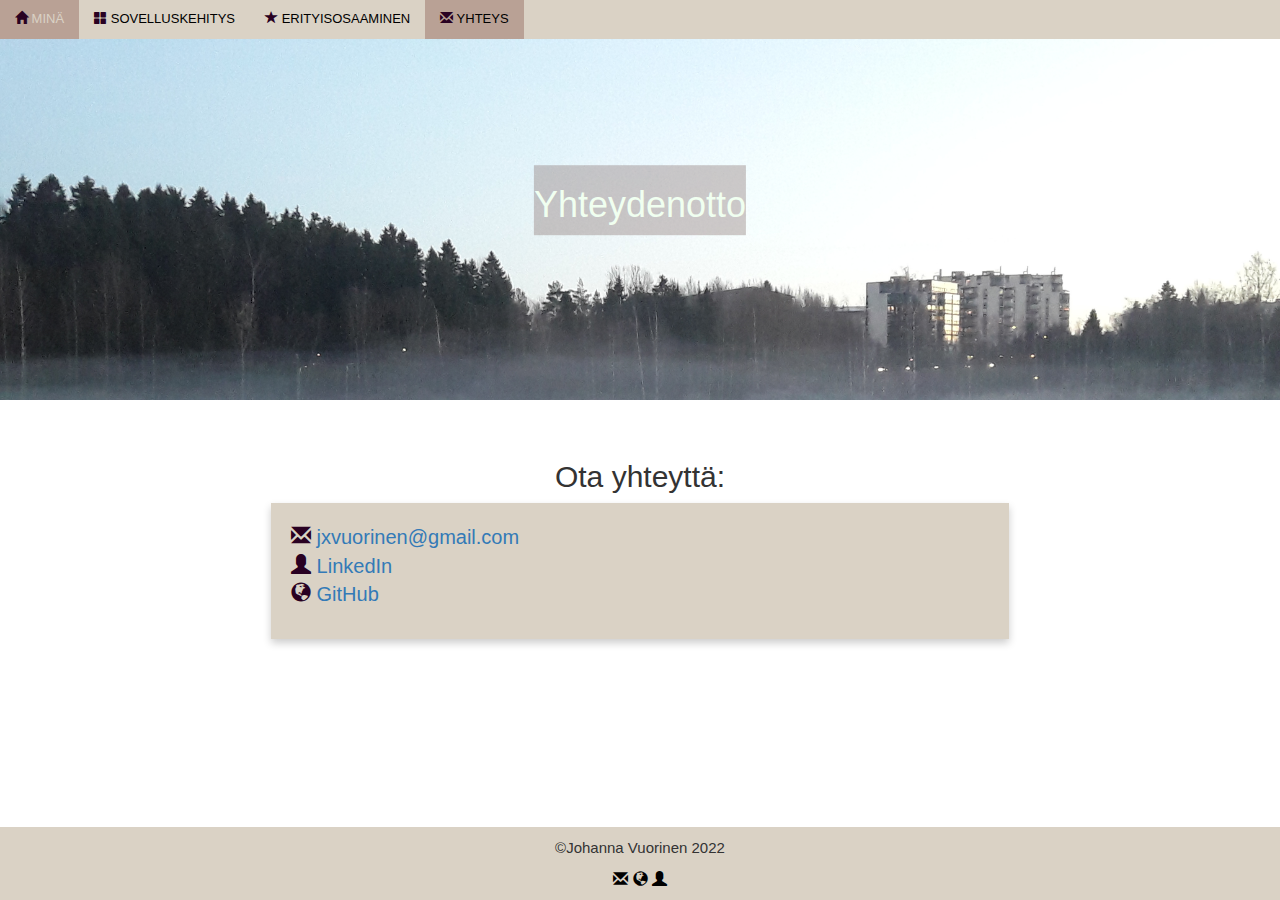
<file: yhteys.html>
<!DOCTYPE html>
<html lang="fi">
  <head>
    <meta charset="utf-8" />
    <meta name="viewport" content="width=device-width, initial-scale=1.0" />
    <link href="./styles.css" media="all" rel="stylesheet" type="text/css" />
    <link
      rel="stylesheet"
      href="https://maxcdn.bootstrapcdn.com/bootstrap/3.3.7/css/bootstrap.min.css"
    />
    <title>Portfolio/Johanna Vuorinen</title>
  </head>
  <body>
    <!-- Navigation bar -->
    <nav>
      <div class="topmenu">
        <a href="./index.html"> <i class="glyphicon glyphicon-home"></i> MINÄ</a>
        <a href="./ohjelmointiprojektit.html">
          <i class="glyphicon glyphicon-th-large"></i> SOVELLUSKEHITYS</a
        >
        <a href="./erityisosaaminen.html">
          <i class="glyphicon glyphicon-star checked"></i> ERITYISOSAAMINEN</a
        >
        <a class="active" href="./yhteys.html">
          <i class="glyphicon glyphicon-envelope"></i> YHTEYS</a
        >
      </div>
    </nav>

    <!-- Page Header -->
    <header class="header-image contactpic">
      <div class="header-text">
        <h1>Yhteydenotto</h1>
      </div>
    </header>

    <!-- Page content -->
    <main>
      <div class="row">
        <h2>Ota yhteyttä:</h2>
        <div class="contact-card">
          <ul>
            <li>
              <i class="glyphicon glyphicon-envelope"></i
              ><a href="mailto:jxvuorinen@gmail.com"> jxvuorinen@gmail.com</a>
            </li>
            <li>
              <i class="glyphicon glyphicon-user"></i>
              <a
                href="https://www.linkedin.com/in/johanna-vuorinen-242396192/"
                target="_blank"
                >LinkedIn</a
              >
            </li>
            <li>
              <i class="glyphicon glyphicon-globe"></i>
              <a href="https://github.com/jxvuorinen" target="_blank">GitHub</a>
            </li>
          </ul>
        </div>
        <!-- <h2>Tai lähetä viesti:</h2>
        <div class="form-container">
          <form action="tulossa">
            <div class="form-row">
              <div class="col-15">
                <label for="name">Etunimi:</label>
              </div>
              <div class="col-85">
                <input
                  type="text"
                  id="name"
                  name="etunimi"
                  placeholder="Kirjoita nimesi"/>
              </div>
            </div>

            <div class="form-row">
              <div class="col-15">
                <label for="email">E-mail:</label>
              </div>
              <div class="col-85">
                <input
                  type="email"
                  id="email"
                  name="e-mail"
                  placeholder="E-mail"/>
              </div>
            </div>

            <div class="form-row">
              <div class="col-15">
                <label for="message">Viesti:</label>
              </div>
              <div class="col-85">
                <textarea
                  id="message"
                  name="message"
                  placeholder="Viesti">
                </textarea>
              </div>
            </div>

            <div class="form-row">
              <input type="submit" value="Lähetä" />
            </div>
          </form>
        </div> -->
      </div>
    </main>

    <!-- Footer -->

    <footer class="footer">
      <p>&copy;Johanna Vuorinen 2022</p>
      <p>
        <a href="mailto:jxvuorinen@gmail.com" target="_blank"
          ><i class="glyphicon glyphicon-envelope"></i
        ></a>
        <a href="https://github.com/jxvuorinen" target="_blank"
          ><i class="glyphicon glyphicon-globe"></i
        ></a>
        <a
          href="https://www.linkedin.com/in/johanna-vuorinen-242396192/"
          target="_blank"
          ><i class="glyphicon glyphicon-user"></i
        ></a>
      </p>
    </footer>
  </body>
</html>
</file>
<file: styles.css>
* {
  margin: 0;
  padding: 0;
  box-sizing: border-box;
}

body {
  font-family: Arial, Helvetica, sans-serif;
  color: #595959;
  position: relative;
  padding-bottom: 52px;
  min-height: 100vh;
}

main {
  padding: 0 30px;
  font-size: 16px;
  margin: 0 auto;
}

h2 {
  padding-top: 30px;
  text-align: center;
}

h3 {
  text-align: center;
  color: #595959;
  margin: 10px;
  padding-bottom: 10px;
}

h5 {
  margin-bottom: 0;
  padding-bottom: 0;
}

i {
  color: #290122;
}

/* Clear floats after the columns */
main:after {
  content: "";
  display: table;
  clear: both;
}

video {
  max-width: 100%;
  height: auto;
}

/* Menu */

.topmenu {
  overflow: hidden;
  position: fixed;
  z-index: 3;
  background-color: #dad2c5;
  width: 100%;
}

.topmenu a {
  float: left;
  display: block;
  color: black;
  text-align: center;
  padding: 10px 15px;
  text-decoration: none;
  font-size: 13px;
}

.topmenu a:hover {
  background-color:#b9a195;
  text-decoration: none;
  color: #dad2c5;
}

.topmenu a.active {
  background-color: #b9a195;
  color: black;
}

/* Header */

.frontpagepic {
  background: url(./images/homeHeader.jpg) top center no-repeat;
}

.projectspic {
  background: url(./images/pitkospuut.jpg) top center no-repeat;
}

.special-skillpic {
  background: url(./images/river.jpg) top center no-repeat;
}

.contactpic {
  background: url(./images/contact.jpg) top center no-repeat;
}

.header-image {
  background-size: cover;
  height: 400px;
  width: 100%;
  position: relative;
  z-index: 2;
}

.header-text {
  background-color: #765b5852;
  position: absolute;
  text-align: center;
  font-family: "Segoe UI", Tahoma, Geneva, Verdana, sans-serif;
  color: honeydew;
  top: 50%;
  left: 50%;
  transform: translate(-50%, -50%);
}

.header-text:hover {
  background-color: #765b58;
  transition: 0.9s;
}

/* Main-content layout */

.row:after {
  content: "";
  display: table;
  clear: both;
  margin-left: 10px;
  margin-bottom: 50px;
  text-align: center;
}
.column {
  float: left;
  padding: 10px;
}

.left {
  width: 20%;
}

.right {
  width: 80%;
  margin-bottom: 50px;
}

/* Left-side container/info */

.title {
  color: rgba(0, 0, 0, 0.726);
  font-size: 16px;
}

.intro {
  text-align: center;
}

#profiilikuva {
  vertical-align: middle;
  border-radius: 50%;
  width: 80%;
  margin: 5px;
}

.infocard-container {
  margin-bottom: 20px;
  box-shadow: 0 4px 8px 0 rgba(0, 0, 0, 0.2);
  max-width: 400px;
  overflow: auto;
  margin: auto;
  text-align: center;
  background-color: #d5a069;
}

.skills-container {
  width: 60%;
  background-color: #dad2c5;
  border-radius: 16px;
  margin: auto;
}

.skills {
  text-align: center;
  padding-top: 2px;
  padding-bottom: 2px;
  color: white;
  border-radius: 16px;
  margin-bottom: 20px;
}

.html {
  width: 85%;
  background-color: #290122;
}

.javascript {
  width: 60%;
  background-color: #290122;
}

.react {
  width: 65%;
  background-color: #290122;
}

.java {
  width: 60%;
  background-color: #290122;
}

.node {
  width: 35%;
  background-color: #290122;
}

.sql {
  width: 35%;
  background-color: #290122;
}

.wordpress {
  width: 50%;
  background-color: #290122;
}

.design {
  width: 45%;
  background-color: #290122;
}
.glyphicon-star {
  color: #dad2c5;
}

.checked {
  color: #290122;
}


#language p {
  font-weight: bold;
  margin-bottom: -10px;
}

/* Right-side container */

.work-edu-container,
.projects-container,
.contact-card {
  box-shadow: 0 4px 8px 0 rgba(0, 0, 0, 0.2);
  max-width: 1000px;
  overflow: auto;
  margin: auto;
  padding: 20px;
  text-align: left;
  background-color: #e6d6c5;
}
caption {
  color: black !important;
}

table {
  border-collapse: collapse;
  width: 100%;
  table-layout: fixed;
  overflow-x: auto;
}

#trainees th {
  padding-bottom: 10px;
  text-align: left;
  width: 30%;
}

#trainees td {
  padding-right: 8px;
}

hr {
  width: 100%;
}

.project-row {
  background-color: #e6d6c5;
  margin: 8px -16px;
  /* padding-top: 10px; */
  box-shadow: 0 4px 8px 0 rgba(0, 0, 0, 0.2);
}
/* Project-gallery */
/* Add padding BETWEEN each column */
.row,
.project-row .project-column {
  padding: 10px;
}

.project-column {
  float: left;
  width: 50%;
  display: flex;
}

.project-row:after {
  content: "";
  display: table;
  clear: both;
}

.project-field {
  content: "";
  display: flex;
  clear: both;
  flex-flow: row wrap;
}

.content {
  padding: 10px;
  background-color: white;
  flex: 1;
}

.content a {
  text-decoration: underline;
}

.content img {
  max-width: 100%;
  border: 1px solid #ddd;
  border-radius: 4px;
  padding: 5px;
  margin-bottom: 10px;
}

.content li {
  list-style-type: none;
}

.content img:hover {
  box-shadow: 0 0 2px 1px rgba(0, 140, 186, 0.5);
}

/* sidebar */

.sidebar {
  top: 40px;
  position: fixed;
  max-width: 20%;
  background-color: rgba(90, 88, 88, 0.075);
  height: fit-content;
  z-index: 1;
  box-shadow: 0 4px 8px 0 rgba(0, 0, 0, 0.2);
}

.sidebar a {
  padding: 20px;
  display: block;
  color: rgb(0, 0, 0);
  text-decoration: none;
  font-size: 16px;
  letter-spacing: 2px;
  font-family: -apple-system, BlinkMacSystemFont, "Segoe UI", Roboto, Oxygen,
    Ubuntu, Cantarell, "Open Sans", "Helvetica Neue", sans-serif;
}

.sidebar hr {
  width: auto;
  margin: 0;
}

.sidebar a:hover {
  color: whitesmoke;
  background-color: rgba(0, 0, 0, 0.589);
  text-decoration: none;
  transition: 0.4s;
}

/* Contact-card/form */

.contact-card li {
  list-style-type: none;
  text-align: left;
  font-size: 20px;
}

.contact-card {
  margin: 0 20%;
  margin-bottom: 20px;
  box-shadow: 0 4px 8px 0 rgba(0, 0, 0, 0.2);
  max-width: 800px;
  overflow: auto;
  padding: 20px;
  text-align: left;
  background-color: #dad2c5;
}

input[type="text"],
input[type="email"],
textarea {
  width: 100%;
  padding: 12px;
  border: 1px solid #ccc;
  border-radius: 4px;
  resize: vertical;
}

label {
  padding: 12px 12px 12px 0;
  display: inline-block;
}

input[type="submit"] {
  background-color: #009688;
  color: whitesmoke;
  padding: 12px 20px;
  border: none;
  border-radius: 4px;
  cursor: pointer;
  float: right;
}

input[type="submit"]:hover {
  background-color: rgba(0, 0, 0, 0.363);
}

.form-container {
  border-radius: 5px;
  background-color: #f1f1f1;
  padding: 20px;
  width: 60%;
  margin: 0% 20%;
}

.col-15 {
  float: left;
  width: 15%;
  margin-top: 6px;
}

.col-85 {
  float: left;
  width: 85%;
  margin-top: 6px;
}

.form-row::after {
  content: "";
  display: table;
  clear: both;
}

/* Footer */

.footer {
  left: 0;
  bottom: 0;
  width: 100%;
  font-size: 15px;
  position: absolute;
  text-decoration: none;
  text-align: center;
  padding-top: 10px;
  background-color: #dad2c5;
  font-family: -apple-system, BlinkMacSystemFont, "Segoe UI", Roboto, Oxygen,
    Ubuntu, Cantarell, "Open Sans", "Helvetica Neue", sans-serif;
}

.footer i {
  color: black;
}

/* Responsive layout - makes the two columns stack on top of each other instead of next to each other */
@media (max-width: 600px) {
  nav,
  main {
    width: 100%;
    height: auto;
  }
}

@media screen and (max-width: 800px) {
  .project-column {
    height: auto;
    width: 100%;
  }

  .infocard-container h2 {
    font-size: 18px;
  }
}

@media only screen and (max-width: 760px) {
  video {
    max-width: 100%;
  }

  .header-text h1 {
    font-size: 34px;
  }

  .sidebar {
    visibility: hidden;
  }
}

@media only screen and (max-width: 1000px) {
  .sidebar {
    width: 100%;
    height: auto;
    top: 80px;
  }

  .info {
    width: fit-content;
    text-align: center;
  }

  .right {
    width: fit-content;
  }

  .left {
    width: fit-content;
  }

  .infocard-container h2 {
    font-size: 30px;
  }

  .infocard-container .title {
    font-size: 26px;
  }

  #trainees td,
  th {
    text-align: left;
    font-size: 10px;
    padding-right: 5px;
  }

  .col-15,
  .col-85,
  input[type="submit"] {
    width: 100%;
    margin-top: 5px;
  }

  .form-container,
  .contact-card {
    margin: 0;
    width: 100%;
  }
}
</file>
